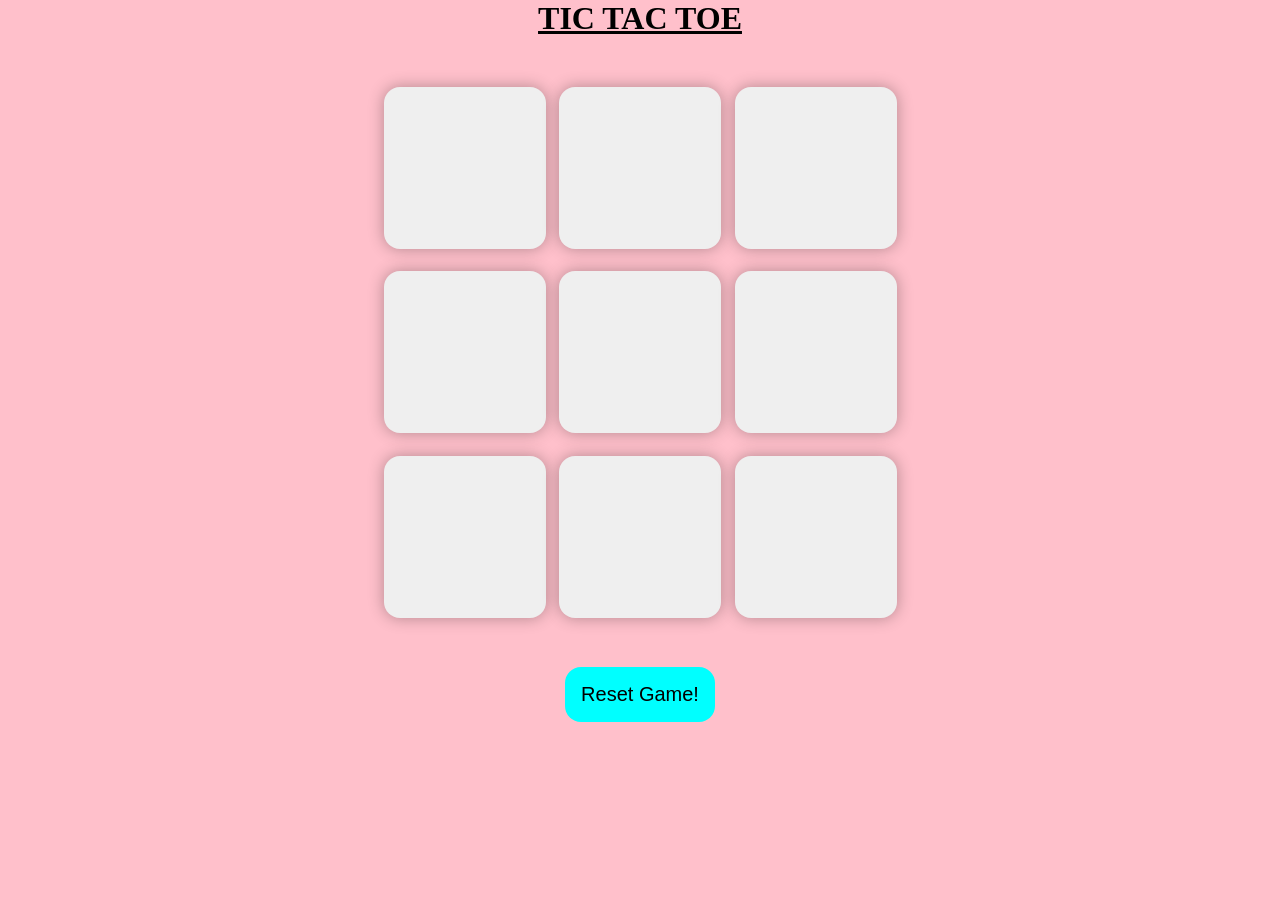
<file: index.html>
<!DOCTYPE html>
<html lang="en">
<head>
    <meta charset="UTF-8">
    <meta name="viewport" content="width=device-width, initial-scale=1.0">
    <title>Tic-Tac-Toe</title>
    <link rel="stylesheet" href="style8.css">
</head>
<body>
    <div class="msgbox hide"><p id="msg">Winner!</p><button id="newbtn">New Game</button></div>
    <h1><b><u>TIC TAC TOE</u></b></h1>
    <div class="container">
        <div class="game">
            <button class="box"></button>
            <button class="box"></button>
            <button class="box"></button>
            <button class="box"></button>
            <button class="box"></button>
            <button class="box"></button>
            <button class="box"></button>
            <button class="box"></button>
            <button class="box"></button>
        </div>
    </div>
    <button id="resetbtn">Reset Game!</button>
    <script src="TTT.js"></script>
   
</body>

</html>
</file>
<file: style8.css>
*{
    margin:0;
    padding: 0;
}
.container{
    height: 70vh;
    display: flex;
    justify-content: center;
    align-items: center;
}
.game{
    height: 60vmin;
    width:60vmin;
    display: flex;
    flex-wrap: wrap;
    justify-content: center;
    align-items: center;
    gap:1.5vmin;

}
.box{
    height:18vmin;
    width: 18vmin;
    border-radius: 1rem;
    border: none;
    box-shadow: 0 0 1rem rgba(0,0,0,0.3); 
    font-size: 8vmin;
    color:#b0413e;

}
body{
    background-color: pink;
    text-align: center;
}
#resetbtn{
    padding: 1rem;
    box-shadow: none;
    background-color: aqua;
    color: black;
    border-radius: 1rem;
    border: none;
    font-size: 1.25rem;

}
#newbtn{
    padding: 1rem;
    font-size: 1.25rem;
    background-color: aqua;
    color: black;
    border-radius: 1rem;
    border: none;
}
#msg{
    color: black;
    font-size: 5vmin;
}
.msgbox{
    height: 100vmin;
    display: flex;
    justify-content: center;
    align-items: center;
    flex-direction: column;
    gap:4rem;
}
.hide{
    display: none;
}
</file>
